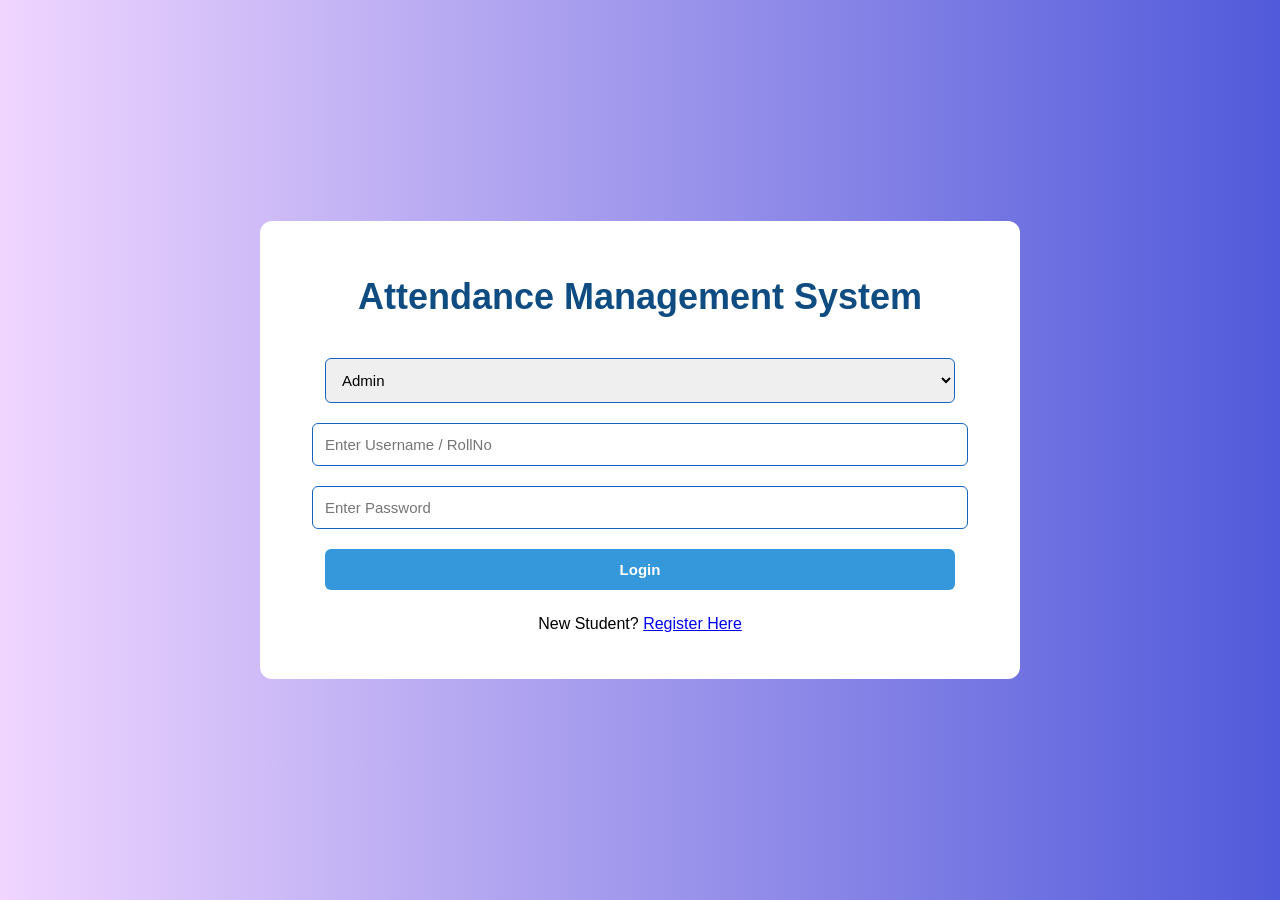
<file: src/main/resources/static/index.html>
<!--<!DOCTYPE html>
<html lang="en">
<head>
    <meta charset="UTF-8">
    <meta name="viewport" content="width=device-width, initial-scale=1.0">
    <title>Attendance Management Login</title>
    <link rel="stylesheet" href="css/index.css">
</head>
<body>

<div class="login-container">
    <h1>Attendance Management System</h1>

    <select id="role">
        <option value="admin">Admin</option>
        <option value="teacher">Teacher</option>
        <option value="student">Student</option>
    </select>

    <input type="text" id="username" placeholder="Enter Username / RollNo">
    <input type="password" id="password" placeholder="Enter Password">

    <button onclick="loginUser()">Login</button>
    <p style="margin-top:15px;">
        New Student? <a href="register.html">Register Here</a>
    </p>
    <br>
    <p style="margin-top:15px;">
        Forget Password ? <a href="forget-password.html">Click Here</a>
    </p>

    <p id="message"></p>
</div>

<script src="js/login.js"></script>
</body>
</html>
-->



<!DOCTYPE html>
<html lang="en">
<head>
    <meta charset="UTF-8">
    <meta name="viewport" content="width=device-width, initial-scale=1.0">
    <title>Attendance Management Login</title>
    <!-- <link rel="stylesheet" href="css/style.css">
    -->
    <style>
        body{
            background: linear-gradient(90deg, #efd5ff 0%, #515ada 100%);
            font-family: Arial, sans-serif;
            /*background: linear-gradient(to right, #d9e4f5, #f7f9fc);

            background: linear-gradient(135deg,#0a2540,#134e8c);
*/
            /*            background: linear-gradient(135deg, #0a2540, #1565c0);

                        background: linear-gradient(
                                135deg,
                                #667eea,
                                #764ba2
                        );


                        background: linear-gradient(
                                135deg,
                                #0a2540,
                                #134e8c,
                                #1976d2
                        );*/
            margin:0;

            padding:0;
            display:flex;
            justify-content:center;
            align-items:center;
            min-height:100vh;
        }

        .login-container, .dashboard-container{

            background:#ffffff;
            padding:30px;
            width:700px;
            border-radius:12px;
            /*box-shadow:0 10 30px rgba(0,0,0,0.15);*/
            text-align:center;
        }
        /*
                h1{
                    margin-bottom:20px;
                    color:#2c3e50;
                }
        */
        h1{
            font-size:36px;
            color:#0f4c81;
            margin-bottom:30px;
            font-weight:700;
        }
        h3{
            color:#34495e;
            margin-top:20px;
        }

        select,input,button{
            width:90%;
            margin:10px 0;
            padding:12px;
            font-size:15px;
            border-radius:6px;
        }

        input,select{
            border:1px solid #ccc;
            border-color:#1565c0;
        }

        button{
            background:#3498db;
            color:white;
            border:none;
            cursor:pointer;
            transition:0.3s;
            font-weight:bold;
        }

        button:hover{
            background:#2980b9;
        }

        #message{
            margin-top:10px;
            color:red;
        }


    </style>
</head>
<body>

<div class="login-container">
    <h1>Attendance Management System</h1>

    <select id="role">
        <option value="admin">Admin</option>
        <option value="teacher">Teacher</option>
        <option value="student">Student</option>
    </select>

    <input type="text" id="username" placeholder="Enter Username / RollNo">
    <input type="password" id="password" placeholder="Enter Password">

    <button onclick="loginUser()">Login</button>
    <p style="margin-top:15px;">
        New Student? <a href="register.html">Register Here</a>
    </p>

    <p id="message"></p>
</div>

<script src="js/login.js"></script>
</body>
</html>
</file>
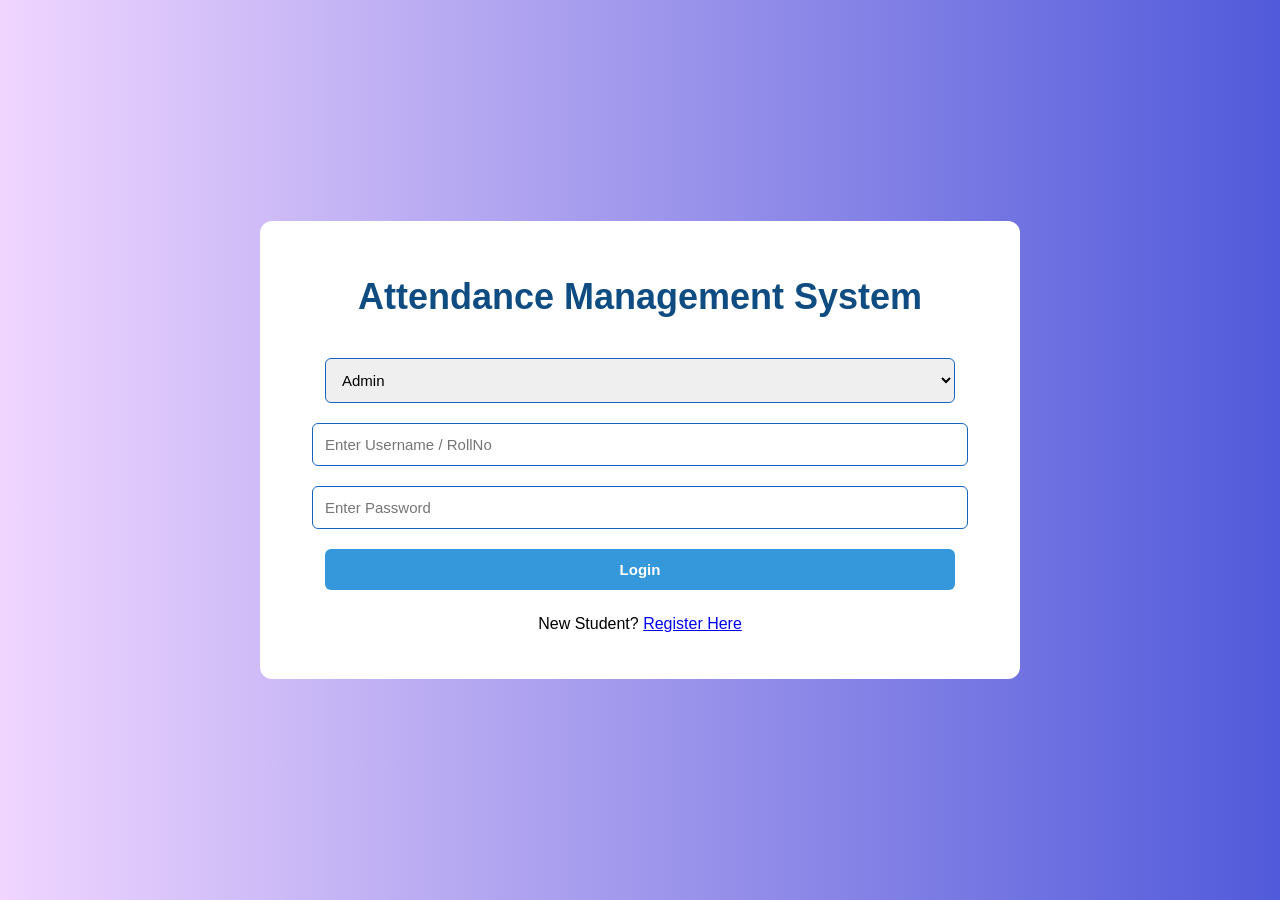
<file: src/main/resources/static/admin.html>
<!DOCTYPE html>
<html lang="en">
<head>
    <meta charset="UTF-8">
    <meta name="viewport" content="width=device-width, initial-scale=1.0">
    <title>Admin Dashboard</title>
    <link rel="stylesheet" href="css/style.css">
</head>
<body>
<div class="dashboard-container">
    <div class="sidebar">
        <h1>Welcome, Admin</h1>

    <button onclick="showCreateTeacher()">Create Teacher</button>
    <button onclick="showCreateClass()">Create Class</button>
    <button onclick="openStudentRegister()">
        Open Student Registration
    </button>
    <button onclick="showAssignTeacher()">Assign Teacher To Class</button>
    <button onclick="showAssignStudent()">Assign Student To Class</button>
    <button onclick="showDepartmentManagement()">Manage Departments</button>
    <button onclick="viewLowAttendance()">Low Attendance Students</button>
    <button onclick="showSearchStudent()">Search Student</button>
    <button onclick="viewAllTeachers()">View Teachers</button>
    <button onclick="viewAllStudents()">View Students</button>
    <button onclick="viewAllClasses()">View Classes</button>
    </div>
    <div class="main-content">
    <div id="content">
        <div class="welcome-card">
            <h2>Attendance Management System</h2>
            <p>Select an option from the sidebar.</p>
    </div>
</div>
    </div>
    </div>

<script src="js/admin.js"></script>

</body>
</html>
</file>
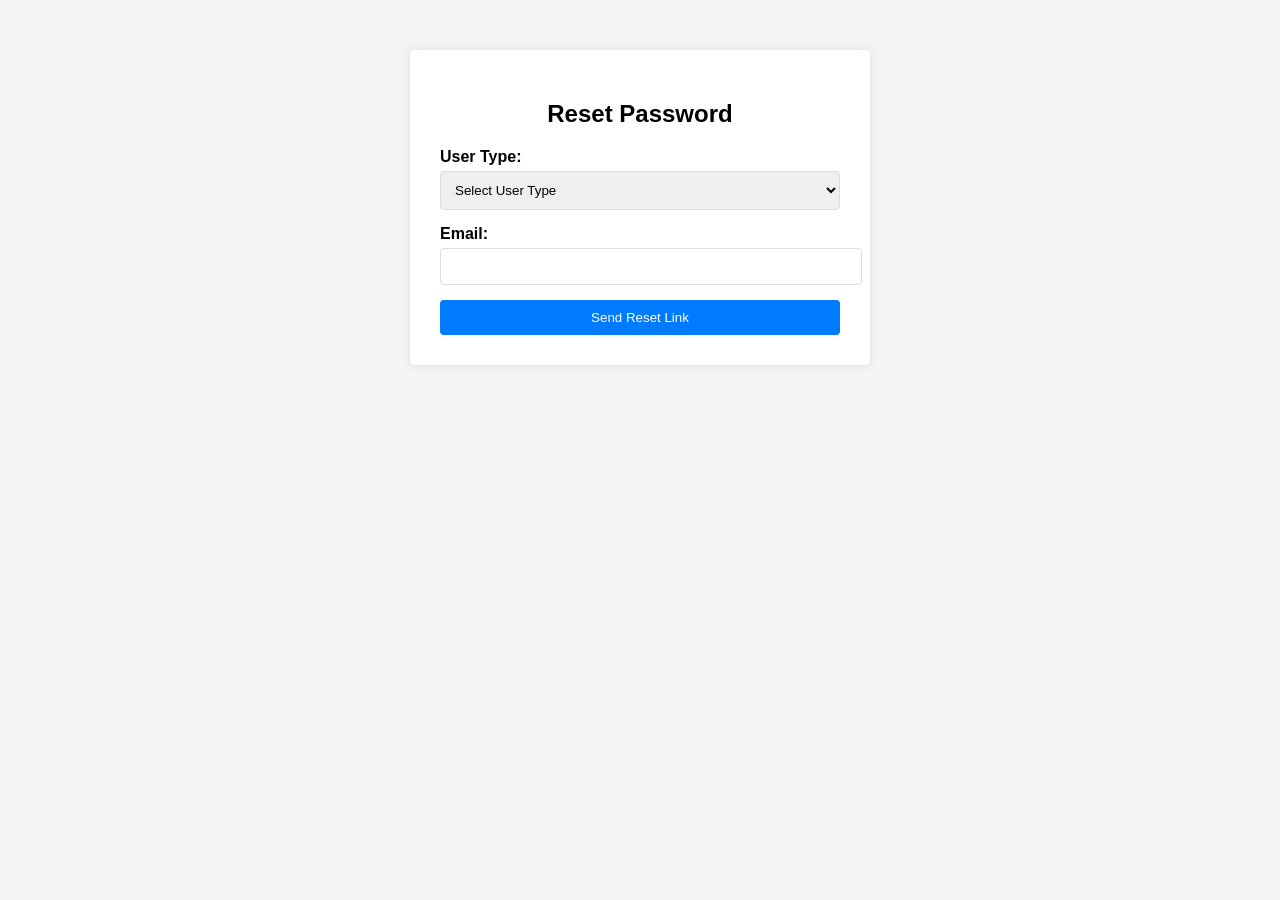
<file: src/main/resources/static/forget-password.html>
<!DOCTYPE html>
<html lang="en">
<head>
    <meta charset="UTF-8">
    <meta name="viewport" content="width=device-width, initial-scale=1.0">
    <title>Forget Password</title>
    <style>
        body { font-family: Arial, sans-serif; background: #f4f4f4; }
        .container { max-width: 400px; margin: 50px auto; background: white; padding: 30px; border-radius: 5px; box-shadow: 0 0 10px rgba(0,0,0,0.1); }
        h2 { text-align: center; }
        .form-group { margin-bottom: 15px; }
        label { display: block; margin-bottom: 5px; font-weight: bold; }
        input, select { width: 100%; padding: 10px; border: 1px solid #ddd; border-radius: 4px; }
        button { width: 100%; padding: 10px; background: #007bff; color: white; border: none; border-radius: 4px; cursor: pointer; }
        button:hover { background: #0056b3; }
        .message { margin-top: 10px; padding: 10px; border-radius: 4px; }
        .success { background: #d4edda; color: #155724; }
        .error { background: #f8d7da; color: #721c24; }
    </style>
</head>
<body>
<div class="container">
    <h2>Reset Password</h2>
    <form id="forgetPasswordForm">
        <div class="form-group">
            <label for="userType">User Type:</label>
            <select id="userType" name="userType" required>
                <option value="">Select User Type</option>
                <option value="STUDENT">Student</option>
                <option value="TEACHER">Teacher</option>
                <option value="ADMIN">Admin</option>
            </select>
        </div>
        <div class="form-group">
            <label for="email">Email:</label>
            <input type="email" id="email" name="email" required>
        </div>
        <button type="submit">Send Reset Link</button>
    </form>
    <div id="message"></div>
</div>

<script>
    document.getElementById('forgetPasswordForm').addEventListener('submit', async (e) => {
        e.preventDefault();
        const email = document.getElementById('email').value;
        const userType = document.getElementById('userType').value;
        const messageDiv = document.getElementById('message');

        try {
            const response = await fetch('/api/auth/forget-password', {
                method: 'POST',
                headers: { 'Content-Type': 'application/json' },
                body: JSON.stringify({ email, userType })
            });
            const message = await response.text();
            messageDiv.textContent = message;
            messageDiv.className = response.ok ? 'message success' : 'message error';
        } catch (error) {
            messageDiv.textContent = 'An error occurred: ' + error.message;
            messageDiv.className = 'message error';
        }
    });
</script>
</body>
</html>
</file>
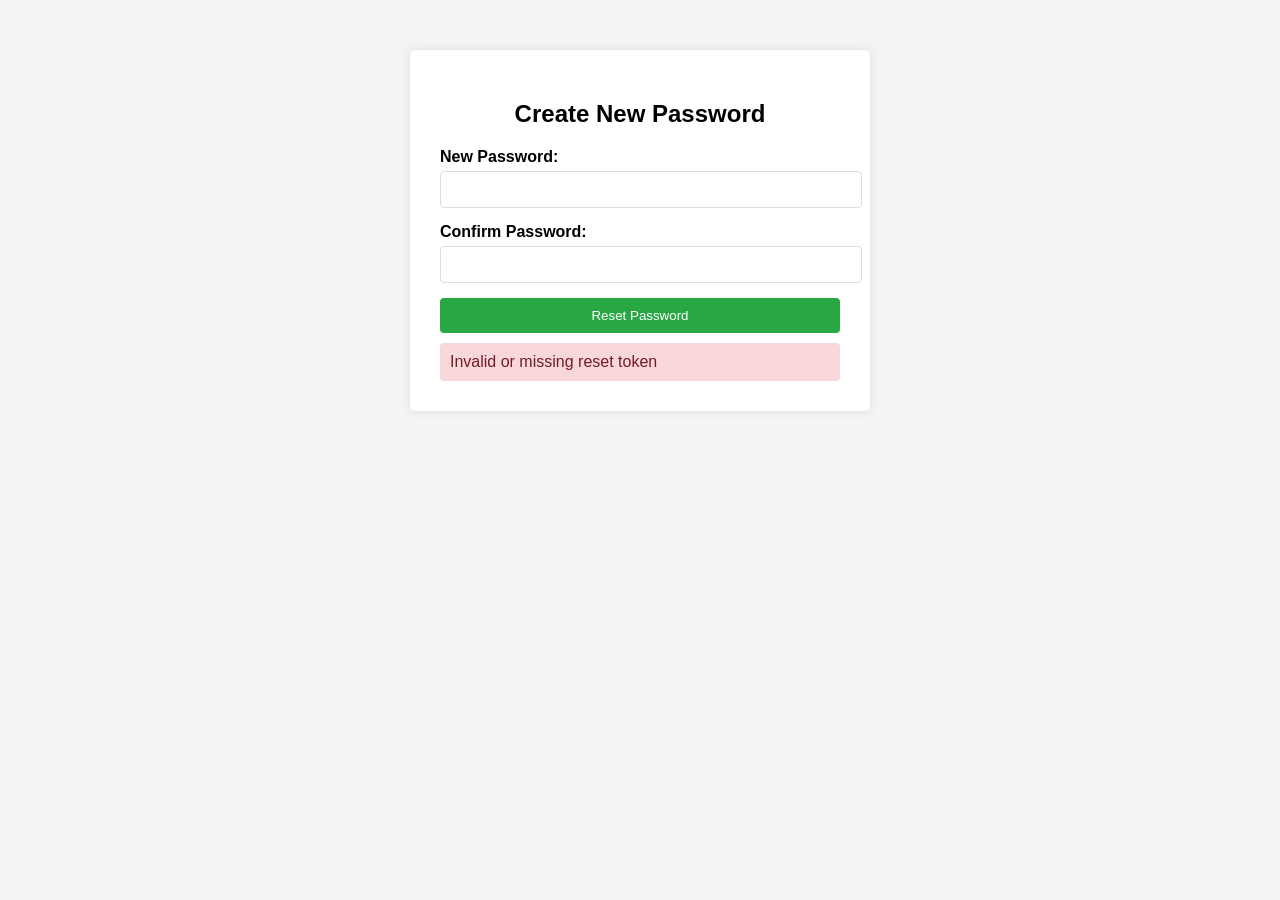
<file: src/main/resources/static/reset-password.html>
<!DOCTYPE html>
<html lang="en">
<head>
    <meta charset="UTF-8">
    <meta name="viewport" content="width=device-width, initial-scale=1.0">
    <title>Reset Password</title>
    <style>
        body { font-family: Arial, sans-serif; background: #f4f4f4; }
        .container { max-width: 400px; margin: 50px auto; background: white; padding: 30px; border-radius: 5px; box-shadow: 0 0 10px rgba(0,0,0,0.1); }
        h2 { text-align: center; }
        .form-group { margin-bottom: 15px; }
        label { display: block; margin-bottom: 5px; font-weight: bold; }
        input { width: 100%; padding: 10px; border: 1px solid #ddd; border-radius: 4px; }
        button { width: 100%; padding: 10px; background: #28a745; color: white; border: none; border-radius: 4px; cursor: pointer; }
        button:hover { background: #218838; }
        .message { margin-top: 10px; padding: 10px; border-radius: 4px; }
        .success { background: #d4edda; color: #155724; }
        .error { background: #f8d7da; color: #721c24; }
    </style>
</head>
<body>
<div class="container">
    <h2>Create New Password</h2>
    <form id="resetPasswordForm">
        <div class="form-group">
            <label for="newPassword">New Password:</label>
            <input type="password" id="newPassword" name="newPassword" required>
        </div>
        <div class="form-group">
            <label for="confirmPassword">Confirm Password:</label>
            <input type="password" id="confirmPassword" name="confirmPassword" required>
        </div>
        <button type="submit">Reset Password</button>
    </form>
    <div id="message"></div>
</div>

<script>
    const params = new URLSearchParams(window.location.search);
    const token = params.get('token');

    if (!token) {
        document.getElementById('message').textContent = 'Invalid or missing reset token';
        document.getElementById('message').className = 'message error';
    }

    document.getElementById('resetPasswordForm').addEventListener('submit', async (e) => {
        e.preventDefault();
        const newPassword = document.getElementById('newPassword').value;
        const confirmPassword = document.getElementById('confirmPassword').value;
        const messageDiv = document.getElementById('message');

        try {
            const response = await fetch('/api/auth/reset-password', {
                method: 'POST',
                headers: { 'Content-Type': 'application/json' },
                body: JSON.stringify({ token, newPassword, confirmPassword })
            });
            const message = await response.text();
            messageDiv.textContent = message;
            messageDiv.className = response.ok ? 'message success' : 'message error';

            if (response.ok) {
                setTimeout(() => window.location.href = '/index.html', 2000);
            }
        } catch (error) {
            messageDiv.textContent = 'An error occurred: ' + error.message;
            messageDiv.className = 'message error';
        }
    });
</script>
</body>
</html>
</file>
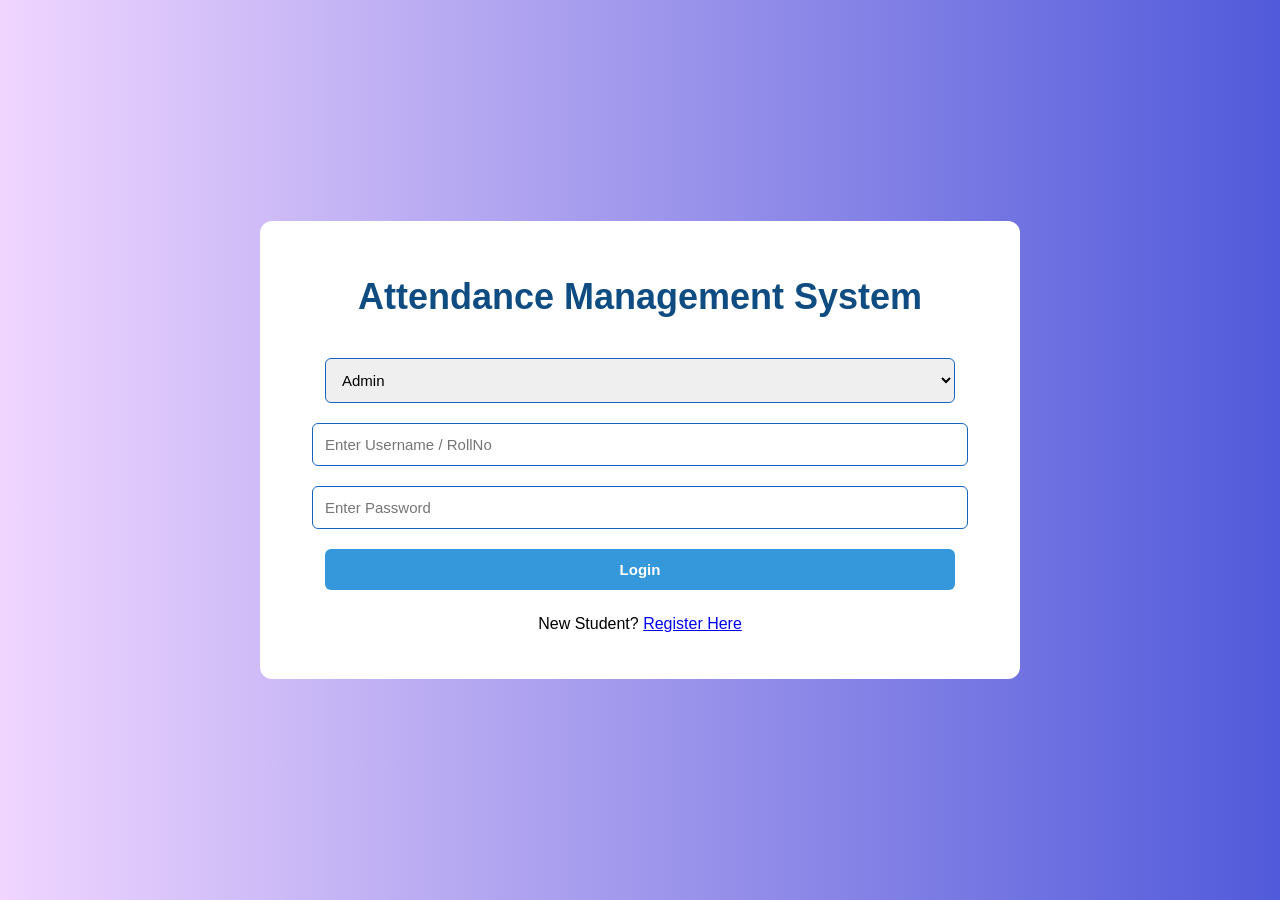
<file: src/main/resources/static/student.html>
<!DOCTYPE html>
<html lang="en">
<head>
    <meta charset="UTF-8">
    <meta name="viewport" content="width=device-width, initial-scale=1.0">
    <title>Student Dashboard</title>
    <link rel="stylesheet" href="css/style.css">
    <style>
        .sidebar{
            width:260px;
            min-height:100vh;
            background:#1565c0;
            color:white;
            padding:20px;
            box-sizing:border-box;
        }
        #studentWelcome{
            font-size:20px;
        }
    </style>
</head>
<body>

<div class="dashboard-container">
    <div class="sidebar">
    <h1 id = "studentWelcome">Student Dashboard</h1>

    <button onclick="viewMyAttendance()">My Attendance</button>
    <button onclick="viewMyReport()">My Full Report</button>
    <button onclick="viewSubjectReport()">Subject Wise Report</button>
    <button onclick="initializeGeolocationCheckin()">Mark Attendance (Location)</button>
    <button onclick="logout()">Logout</button>

    </div>
    <div class="main-content">
        <div id="dashboard" class="dashboard"></div>
        <div id = "content"></div>
    </div>
</div>

<script src="js/student.js"></script>
</body>
</html>
</file>
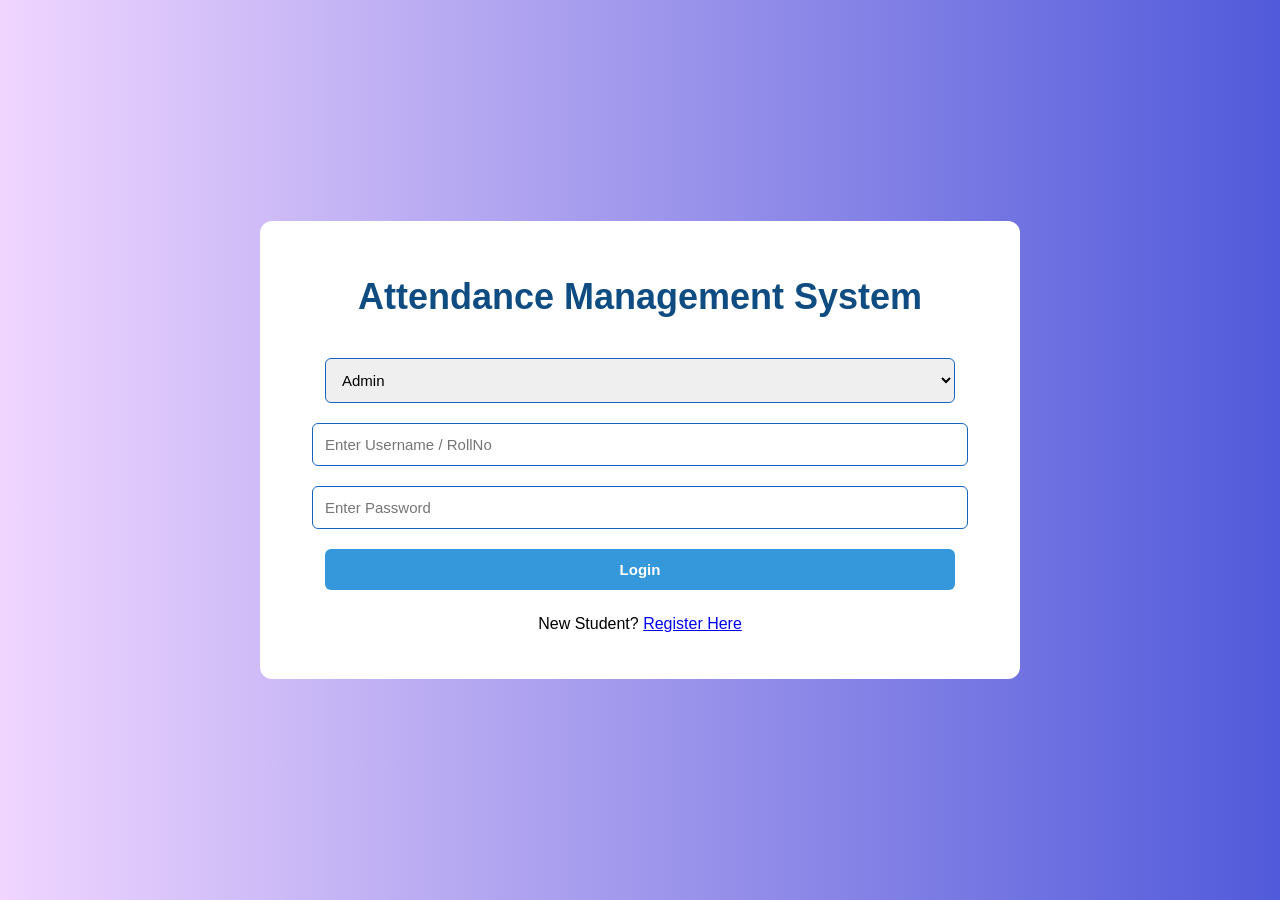
<file: src/main/resources/static/teacher.html>
<!DOCTYPE html>
<html lang="en">
<head>
    <meta charset="UTF-8">
    <meta name="viewport" content="width=device-width, initial-scale=1.0">
    <title>Teacher Dashboard</title>
    <link rel="stylesheet" href="css/style.css">
    <style>
        .sidebar{
            width:260px;
            min-height:100vh;
            background:#1565c0;
            color:white;
            padding:20px;
            box-sizing:border-box;
        }
    </style>
</head>
<body>

<div class="dashboard-container">
    <div class="sidebar">

      <h1 id = "teacherWelcome">Teacher Dashboard</h1>
    <button onclick="showMarkAttendance()">Mark Attendance</button>
    <button onclick="viewClassAttendance()">View Class Attendance</button>
    <button onclick="viewClassReport()">View Class Report</button>
    <button onclick="viewLowAttendance()">Low Attendance Students</button>
    <button onclick="logout()">Logout</button>
    </div>
    <div class="main-content">
    <div id="content"></div>
</div>
</div>

<script src="js/teacher.js"></script>

</body>
</html>
</file>
<file: src/main/resources/static/css/index.css>
body{
            background: linear-gradient(90deg, #efd5ff 0%, #515ada 100%);
            font-family: Arial, sans-serif;
            margin:0;
            padding:0;
            display:flex;
            justify-content:center;
            align-items:center;
            min-height:100vh;
        }

        .login-container, .dashboard-container{

            background:#ffffff;
            padding:30px;
            width:700px;
            border-radius:12px;
            /*box-shadow:0 10 30px rgba(0,0,0,0.15);*/
            text-align:center;
        }
        /*
                h1{
                    margin-bottom:20px;
                    color:#2c3e50;
                }
        */
        h1{
            font-size:36px;
            color:#0f4c81;
            margin-bottom:30px;
            font-weight:700;
        }
        h3{
            color:#34495e;
            margin-top:20px;
        }

        select,input,button{
            width:90%;
            margin:10px 0;
            padding:12px;
            font-size:15px;
            border-radius:6px;
        }

        input,select{
            border:1px solid #ccc;
            border-color:#1565c0;
        }

        button{
            background:#3498db;
            color:white;
            border:none;
            cursor:pointer;
            transition:0.3s;
            font-weight:bold;
        }

        button:hover{
            background:#2980b9;
        }

        #message{
            margin-top:10px;
            color:red;
        }
</file>
<file: src/main/resources/static/css/style.css>
body{
     margin:0;
     font-family:Arial, Helvetica, sans-serif;
     background:#f4f7fc;

 }
.dashboard-container{
    display:block;
    min-height:100vh;
    border-radius:12px;
    box-shadow:0 0 15px rgba(0,0,0,0.15);
    text-align:center;

}

.sidebar{
    width:200px;/*
            background:#0a2540;
*/
    background:#1565c0;
    padding:20px;
    margin:2px;
    display:flex;
    flex-direction:column;
    position:fixed;
}
.sidebar h1{
    color:white;
    text-align:center;
    margin-bottom:25px;
}
.sidebar button{
    color:black;
    padding:10px;
    margin:4px;
    width:100%;
    text-align:left;
    cursor:pointer;


    border:none;
    border-radius:8px;
    background:transparent;

}
.sidebar button:hover{/*
 background:#1565c0;*/
    background:white;
}
.logout-btn{
    margin-top:auto;
    background:#d32f2f;

}
.logout-btn:hover{
   /* background:#711c1c !important;
*/
    background:#d32f2f ! important;
}

.main-content{
    overflow-x:auto;
    flex:1;
    padding:30px;
    overflow-y: auto;
    margin-left:240px;
    justify-content:center;

}

.container{
    display:grid;
    grid-template-columns:1fr 1fr;
    gap:25px;
}
.main-content h1{
    color:#0A2540;
    margin-bottom:25px;
}
#content{
    background:white;
    padding:25px;
    border-radius:12px;
    box-shadow:0 4px 12px rgba(0,0,0,0.1);
    min-height:500px;
}

/* Welcome Card */

.welcome-card{
    text-align:center;
    padding:50px;
}

.welcome-card h2{
    color:#1565C0;
}

.welcome-card p{
    color:#666;
}

table{
    width:100%;
    margin-top:20px;
    border-collapse:collapse;
}

table th, table td{
    padding:10px;
    border:1px solid #ccc;
    text-align:center;
    margin:5px;
}

table th{
    background:#3498db;
    color:white;
}

table tr:nth-child(even){
    background:#f2f2f2;
}

    .register-container{
        background:white;
        padding:30px;
        width:500px;

        margin:40px auto;

        border-radius:12px;
        box-shadow:0 0 15px rgba(0,0,0,0.15);
        text-align:center;
    }


select,input,button{
    width:90%;
    margin:5px 0;
    padding:8px;
    font-size:15px;
    border-radius:6px;

}
.manage-grid{
    display:flex;
    flex-direction:column;
    gap:20px;
}

.demo{
    background:white;
    padding:20px;
    border-radius:10px;
    box-shadow:0 2px 8px rgba(0,0,0,0.1);
}

input,select{
    border:1px solid #ccc;
}

.row{
    display:flex;
    gap:15px;
    margin-bottom:20px;
}

.row input{

    flex:1;
}
.btn{
    background:#1565c0;
    color:white;
    border:none;
    width:150px;
}
#departmentName{
    width:200px ! important;
    height:40px;
}
#subjectDepartment{
    width:200px ! important;
    height:40px;
}

/*
body{
    font-family: Arial, sans-serif;
    background: linear-gradient(to right, #d9e4f5, #f7f9fc);
    margin:0;
    padding:0;
    display:flex;
    justify-content:center;
    align-items:center;
    min-height:100vh;
}

.login-container, .dashboard-container{
    background:white;
    padding:30px;
    width:700px;
    border-radius:12px;
    box-shadow:0 0 15px rgba(0,0,0,0.15);
    text-align:center;
}

h1{
    margin-bottom:20px;
    color:#2c3e50;
}

h3{
    color:#34495e;
    margin-top:20px;
}

select,input,button{
    width:90%;
    margin:10px 0;
    padding:12px;
    font-size:15px;
    border-radius:6px;
}

input,select{
    border:1px solid #ccc;
}

button{
    background:#3498db;
    color:white;
    border:none;
    cursor:pointer;
    transition:0.3s;
    font-weight:bold;
}

button:hover{
    background:#2980b9;
}

#message{
    margin-top:10px;
    color:red;
}

table{
    width:100%;
    margin-top:20px;
    border-collapse:collapse;
}

table th, table td{
    padding:10px;
    border:1px solid #ccc;
    text-align:center;
}

table th{
    background:#3498db;
    color:white;
}

table tr:nth-child(even){
    background:#f2f2f2;
}

#content{
    margin-top:20px;
}

.dashboard {
    display: grid;
    grid-template-columns: repeat(auto-fit, minmax(220px, 1fr));
    gap: 20px;
    margin: 20px 0;
}

.dashboard-card {
    background: #ffffff;
    border-radius: 12px;
    padding: 20px;
    box-shadow: 0 4px 10px rgba(0, 0, 0, 0.08);
    text-align: center;
}

.dashboard-card h4 {
    margin: 0 0 10px 0;
    font-size: 16px;
    color: #555;
}

.dashboard-card p {
    margin: 0;
    font-size: 28px;
    font-weight: bold;
    color: #222;
}
*/
</file>
